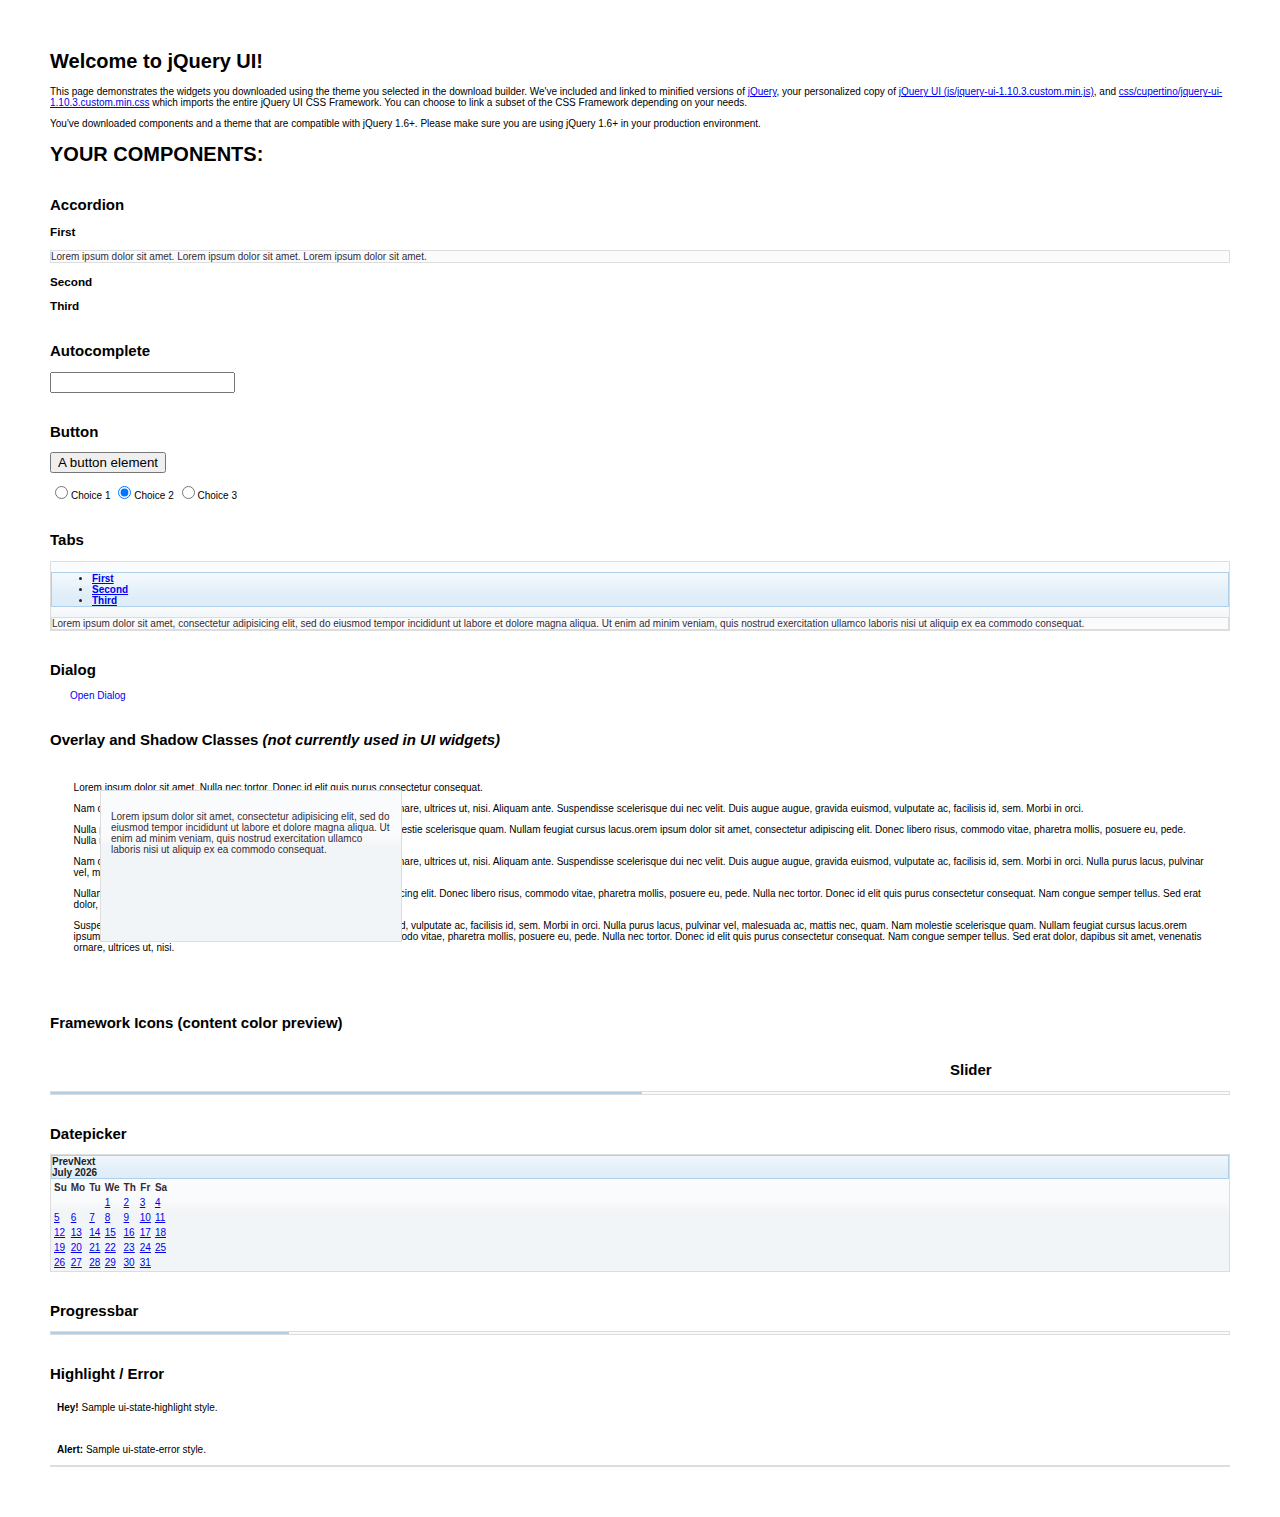
<file: CODE/Blue_Script/Blue_Script/assets/JavaScript/jquery-ui-1.10.3.custom/index.html>
<!doctype html>
<html lang="us">
<head>
	<meta charset="utf-8">
	<title>jQuery UI Example Page</title>
	<link href="css/cupertino/jquery-ui-1.10.3.custom.css" rel="stylesheet">
	<script src="js/jquery-1.9.1.js"></script>
	<script src="js/jquery-ui-1.10.3.custom.js"></script>
	<script>
	$(function() {
		
		$( "#accordion" ).accordion();
		

		
		var availableTags = [
			"ActionScript",
			"AppleScript",
			"Asp",
			"BASIC",
			"C",
			"C++",
			"Clojure",
			"COBOL",
			"ColdFusion",
			"Erlang",
			"Fortran",
			"Groovy",
			"Haskell",
			"Java",
			"JavaScript",
			"Lisp",
			"Perl",
			"PHP",
			"Python",
			"Ruby",
			"Scala",
			"Scheme"
		];
		$( "#autocomplete" ).autocomplete({
			source: availableTags
		});
		

		
		$( "#button" ).button();
		$( "#radioset" ).buttonset();
		

		
		$( "#tabs" ).tabs();
		

		
		$( "#dialog" ).dialog({
			autoOpen: false,
			width: 400,
			buttons: [
				{
					text: "Ok",
					click: function() {
						$( this ).dialog( "close" );
					}
				},
				{
					text: "Cancel",
					click: function() {
						$( this ).dialog( "close" );
					}
				}
			]
		});

		// Link to open the dialog
		$( "#dialog-link" ).click(function( event ) {
			$( "#dialog" ).dialog( "open" );
			event.preventDefault();
		});
		

		
		$( "#datepicker" ).datepicker({
			inline: true
		});
		

		
		$( "#slider" ).slider({
			range: true,
			values: [ 17, 67 ]
		});
		

		
		$( "#progressbar" ).progressbar({
			value: 20
		});
		

		// Hover states on the static widgets
		$( "#dialog-link, #icons li" ).hover(
			function() {
				$( this ).addClass( "ui-state-hover" );
			},
			function() {
				$( this ).removeClass( "ui-state-hover" );
			}
		);
	});
	</script>
	<style>
	body{
		font: 62.5% "Trebuchet MS", sans-serif;
		margin: 50px;
	}
	.demoHeaders {
		margin-top: 2em;
	}
	#dialog-link {
		padding: .4em 1em .4em 20px;
		text-decoration: none;
		position: relative;
	}
	#dialog-link span.ui-icon {
		margin: 0 5px 0 0;
		position: absolute;
		left: .2em;
		top: 50%;
		margin-top: -8px;
	}
	#icons {
		margin: 0;
		padding: 0;
	}
	#icons li {
		margin: 2px;
		position: relative;
		padding: 4px 0;
		cursor: pointer;
		float: left;
		list-style: none;
	}
	#icons span.ui-icon {
		float: left;
		margin: 0 4px;
	}
	.fakewindowcontain .ui-widget-overlay {
		position: absolute;
	}
	</style>
</head>
<body>

<h1>Welcome to jQuery UI!</h1>

<div class="ui-widget">
	<p>This page demonstrates the widgets you downloaded using the theme you selected in the download builder. We've included and linked to minified versions of <a href="js/jquery-1.9.1.js">jQuery</a>, your personalized copy of <a href="js/jquery-ui-1.10.3.custom.min.js">jQuery UI (js/jquery-ui-1.10.3.custom.min.js)</a>, and <a href="css/cupertino/jquery-ui-1.10.3.custom.min.css">css/cupertino/jquery-ui-1.10.3.custom.min.css</a> which imports the entire jQuery UI CSS Framework. You can choose to link a subset of the CSS Framework depending on your needs. </p>
	<p>You've downloaded components and a theme that are compatible with jQuery 1.6+. Please make sure you are using jQuery 1.6+ in your production environment.</p>
</div>

<h1>YOUR COMPONENTS:</h1>


<!-- Accordion -->
<h2 class="demoHeaders">Accordion</h2>
<div id="accordion">
	<h3>First</h3>
	<div>Lorem ipsum dolor sit amet. Lorem ipsum dolor sit amet. Lorem ipsum dolor sit amet.</div>
	<h3>Second</h3>
	<div>Phasellus mattis tincidunt nibh.</div>
	<h3>Third</h3>
	<div>Nam dui erat, auctor a, dignissim quis.</div>
</div>



<!-- Autocomplete -->
<h2 class="demoHeaders">Autocomplete</h2>
<div>
	<input id="autocomplete" title="type &quot;a&quot;">
</div>



<!-- Button -->
<h2 class="demoHeaders">Button</h2>
<button id="button">A button element</button>
<form style="margin-top: 1em;">
	<div id="radioset">
		<input type="radio" id="radio1" name="radio"><label for="radio1">Choice 1</label>
		<input type="radio" id="radio2" name="radio" checked="checked"><label for="radio2">Choice 2</label>
		<input type="radio" id="radio3" name="radio"><label for="radio3">Choice 3</label>
	</div>
</form>



<!-- Tabs -->
<h2 class="demoHeaders">Tabs</h2>
<div id="tabs">
	<ul>
		<li><a href="#tabs-1">First</a></li>
		<li><a href="#tabs-2">Second</a></li>
		<li><a href="#tabs-3">Third</a></li>
	</ul>
	<div id="tabs-1">Lorem ipsum dolor sit amet, consectetur adipisicing elit, sed do eiusmod tempor incididunt ut labore et dolore magna aliqua. Ut enim ad minim veniam, quis nostrud exercitation ullamco laboris nisi ut aliquip ex ea commodo consequat.</div>
	<div id="tabs-2">Phasellus mattis tincidunt nibh. Cras orci urna, blandit id, pretium vel, aliquet ornare, felis. Maecenas scelerisque sem non nisl. Fusce sed lorem in enim dictum bibendum.</div>
	<div id="tabs-3">Nam dui erat, auctor a, dignissim quis, sollicitudin eu, felis. Pellentesque nisi urna, interdum eget, sagittis et, consequat vestibulum, lacus. Mauris porttitor ullamcorper augue.</div>
</div>



<!-- Dialog NOTE: Dialog is not generated by UI in this demo so it can be visually styled in themeroller-->
<h2 class="demoHeaders">Dialog</h2>
<p><a href="#" id="dialog-link" class="ui-state-default ui-corner-all"><span class="ui-icon ui-icon-newwin"></span>Open Dialog</a></p>

<h2 class="demoHeaders">Overlay and Shadow Classes <em>(not currently used in UI widgets)</em></h2>
<div style="position: relative; width: 96%; height: 200px; padding:1% 2%; overflow:hidden;" class="fakewindowcontain">
	<p>Lorem ipsum dolor sit amet,  Nulla nec tortor. Donec id elit quis purus consectetur consequat. </p><p>Nam congue semper tellus. Sed erat dolor, dapibus sit amet, venenatis ornare, ultrices ut, nisi. Aliquam ante. Suspendisse scelerisque dui nec velit. Duis augue augue, gravida euismod, vulputate ac, facilisis id, sem. Morbi in orci. </p><p>Nulla purus lacus, pulvinar vel, malesuada ac, mattis nec, quam. Nam molestie scelerisque quam. Nullam feugiat cursus lacus.orem ipsum dolor sit amet, consectetur adipiscing elit. Donec libero risus, commodo vitae, pharetra mollis, posuere eu, pede. Nulla nec tortor. Donec id elit quis purus consectetur consequat. </p><p>Nam congue semper tellus. Sed erat dolor, dapibus sit amet, venenatis ornare, ultrices ut, nisi. Aliquam ante. Suspendisse scelerisque dui nec velit. Duis augue augue, gravida euismod, vulputate ac, facilisis id, sem. Morbi in orci. Nulla purus lacus, pulvinar vel, malesuada ac, mattis nec, quam. Nam molestie scelerisque quam. </p><p>Nullam feugiat cursus lacus.orem ipsum dolor sit amet, consectetur adipiscing elit. Donec libero risus, commodo vitae, pharetra mollis, posuere eu, pede. Nulla nec tortor. Donec id elit quis purus consectetur consequat. Nam congue semper tellus. Sed erat dolor, dapibus sit amet, venenatis ornare, ultrices ut, nisi. Aliquam ante. </p><p>Suspendisse scelerisque dui nec velit. Duis augue augue, gravida euismod, vulputate ac, facilisis id, sem. Morbi in orci. Nulla purus lacus, pulvinar vel, malesuada ac, mattis nec, quam. Nam molestie scelerisque quam. Nullam feugiat cursus lacus.orem ipsum dolor sit amet, consectetur adipiscing elit. Donec libero risus, commodo vitae, pharetra mollis, posuere eu, pede. Nulla nec tortor. Donec id elit quis purus consectetur consequat. Nam congue semper tellus. Sed erat dolor, dapibus sit amet, venenatis ornare, ultrices ut, nisi. </p>

	<!-- ui-dialog -->
	<div class="ui-overlay"><div class="ui-widget-overlay"></div><div class="ui-widget-shadow ui-corner-all" style="width: 302px; height: 152px; position: absolute; left: 50px; top: 30px;"></div></div>
	<div style="position: absolute; width: 280px; height: 130px;left: 50px; top: 30px; padding: 10px;" class="ui-widget ui-widget-content ui-corner-all">
		<div class="ui-dialog-content ui-widget-content" style="background: none; border: 0;">
			<p>Lorem ipsum dolor sit amet, consectetur adipisicing elit, sed do eiusmod tempor incididunt ut labore et dolore magna aliqua. Ut enim ad minim veniam, quis nostrud exercitation ullamco laboris nisi ut aliquip ex ea commodo consequat.</p>
		</div>
	</div>

</div>

<!-- ui-dialog -->
<div id="dialog" title="Dialog Title">
	<p>Lorem ipsum dolor sit amet, consectetur adipisicing elit, sed do eiusmod tempor incididunt ut labore et dolore magna aliqua. Ut enim ad minim veniam, quis nostrud exercitation ullamco laboris nisi ut aliquip ex ea commodo consequat.</p>
</div>



<h2 class="demoHeaders">Framework Icons (content color preview)</h2>
<ul id="icons" class="ui-widget ui-helper-clearfix">
	<li class="ui-state-default ui-corner-all" title=".ui-icon-carat-1-n"><span class="ui-icon ui-icon-carat-1-n"></span></li>
	<li class="ui-state-default ui-corner-all" title=".ui-icon-carat-1-ne"><span class="ui-icon ui-icon-carat-1-ne"></span></li>
	<li class="ui-state-default ui-corner-all" title=".ui-icon-carat-1-e"><span class="ui-icon ui-icon-carat-1-e"></span></li>
	<li class="ui-state-default ui-corner-all" title=".ui-icon-carat-1-se"><span class="ui-icon ui-icon-carat-1-se"></span></li>
	<li class="ui-state-default ui-corner-all" title=".ui-icon-carat-1-s"><span class="ui-icon ui-icon-carat-1-s"></span></li>
	<li class="ui-state-default ui-corner-all" title=".ui-icon-carat-1-sw"><span class="ui-icon ui-icon-carat-1-sw"></span></li>
	<li class="ui-state-default ui-corner-all" title=".ui-icon-carat-1-w"><span class="ui-icon ui-icon-carat-1-w"></span></li>
	<li class="ui-state-default ui-corner-all" title=".ui-icon-carat-1-nw"><span class="ui-icon ui-icon-carat-1-nw"></span></li>
	<li class="ui-state-default ui-corner-all" title=".ui-icon-carat-2-n-s"><span class="ui-icon ui-icon-carat-2-n-s"></span></li>
	<li class="ui-state-default ui-corner-all" title=".ui-icon-carat-2-e-w"><span class="ui-icon ui-icon-carat-2-e-w"></span></li>
	<li class="ui-state-default ui-corner-all" title=".ui-icon-triangle-1-n"><span class="ui-icon ui-icon-triangle-1-n"></span></li>
	<li class="ui-state-default ui-corner-all" title=".ui-icon-triangle-1-ne"><span class="ui-icon ui-icon-triangle-1-ne"></span></li>
	<li class="ui-state-default ui-corner-all" title=".ui-icon-triangle-1-e"><span class="ui-icon ui-icon-triangle-1-e"></span></li>
	<li class="ui-state-default ui-corner-all" title=".ui-icon-triangle-1-se"><span class="ui-icon ui-icon-triangle-1-se"></span></li>
	<li class="ui-state-default ui-corner-all" title=".ui-icon-triangle-1-s"><span class="ui-icon ui-icon-triangle-1-s"></span></li>
	<li class="ui-state-default ui-corner-all" title=".ui-icon-triangle-1-sw"><span class="ui-icon ui-icon-triangle-1-sw"></span></li>
	<li class="ui-state-default ui-corner-all" title=".ui-icon-triangle-1-w"><span class="ui-icon ui-icon-triangle-1-w"></span></li>
	<li class="ui-state-default ui-corner-all" title=".ui-icon-triangle-1-nw"><span class="ui-icon ui-icon-triangle-1-nw"></span></li>
	<li class="ui-state-default ui-corner-all" title=".ui-icon-triangle-2-n-s"><span class="ui-icon ui-icon-triangle-2-n-s"></span></li>
	<li class="ui-state-default ui-corner-all" title=".ui-icon-triangle-2-e-w"><span class="ui-icon ui-icon-triangle-2-e-w"></span></li>
	<li class="ui-state-default ui-corner-all" title=".ui-icon-arrow-1-n"><span class="ui-icon ui-icon-arrow-1-n"></span></li>
	<li class="ui-state-default ui-corner-all" title=".ui-icon-arrow-1-ne"><span class="ui-icon ui-icon-arrow-1-ne"></span></li>
	<li class="ui-state-default ui-corner-all" title=".ui-icon-arrow-1-e"><span class="ui-icon ui-icon-arrow-1-e"></span></li>
	<li class="ui-state-default ui-corner-all" title=".ui-icon-arrow-1-se"><span class="ui-icon ui-icon-arrow-1-se"></span></li>
	<li class="ui-state-default ui-corner-all" title=".ui-icon-arrow-1-s"><span class="ui-icon ui-icon-arrow-1-s"></span></li>
	<li class="ui-state-default ui-corner-all" title=".ui-icon-arrow-1-sw"><span class="ui-icon ui-icon-arrow-1-sw"></span></li>
	<li class="ui-state-default ui-corner-all" title=".ui-icon-arrow-1-w"><span class="ui-icon ui-icon-arrow-1-w"></span></li>
	<li class="ui-state-default ui-corner-all" title=".ui-icon-arrow-1-nw"><span class="ui-icon ui-icon-arrow-1-nw"></span></li>
	<li class="ui-state-default ui-corner-all" title=".ui-icon-arrow-2-n-s"><span class="ui-icon ui-icon-arrow-2-n-s"></span></li>
	<li class="ui-state-default ui-corner-all" title=".ui-icon-arrow-2-ne-sw"><span class="ui-icon ui-icon-arrow-2-ne-sw"></span></li>
	<li class="ui-state-default ui-corner-all" title=".ui-icon-arrow-2-e-w"><span class="ui-icon ui-icon-arrow-2-e-w"></span></li>
	<li class="ui-state-default ui-corner-all" title=".ui-icon-arrow-2-se-nw"><span class="ui-icon ui-icon-arrow-2-se-nw"></span></li>
	<li class="ui-state-default ui-corner-all" title=".ui-icon-arrowstop-1-n"><span class="ui-icon ui-icon-arrowstop-1-n"></span></li>
	<li class="ui-state-default ui-corner-all" title=".ui-icon-arrowstop-1-e"><span class="ui-icon ui-icon-arrowstop-1-e"></span></li>
	<li class="ui-state-default ui-corner-all" title=".ui-icon-arrowstop-1-s"><span class="ui-icon ui-icon-arrowstop-1-s"></span></li>
	<li class="ui-state-default ui-corner-all" title=".ui-icon-arrowstop-1-w"><span class="ui-icon ui-icon-arrowstop-1-w"></span></li>
	<li class="ui-state-default ui-corner-all" title=".ui-icon-arrowthick-1-n"><span class="ui-icon ui-icon-arrowthick-1-n"></span></li>
	<li class="ui-state-default ui-corner-all" title=".ui-icon-arrowthick-1-ne"><span class="ui-icon ui-icon-arrowthick-1-ne"></span></li>
	<li class="ui-state-default ui-corner-all" title=".ui-icon-arrowthick-1-e"><span class="ui-icon ui-icon-arrowthick-1-e"></span></li>
	<li class="ui-state-default ui-corner-all" title=".ui-icon-arrowthick-1-se"><span class="ui-icon ui-icon-arrowthick-1-se"></span></li>
	<li class="ui-state-default ui-corner-all" title=".ui-icon-arrowthick-1-s"><span class="ui-icon ui-icon-arrowthick-1-s"></span></li>
	<li class="ui-state-default ui-corner-all" title=".ui-icon-arrowthick-1-sw"><span class="ui-icon ui-icon-arrowthick-1-sw"></span></li>
	<li class="ui-state-default ui-corner-all" title=".ui-icon-arrowthick-1-w"><span class="ui-icon ui-icon-arrowthick-1-w"></span></li>
	<li class="ui-state-default ui-corner-all" title=".ui-icon-arrowthick-1-nw"><span class="ui-icon ui-icon-arrowthick-1-nw"></span></li>
	<li class="ui-state-default ui-corner-all" title=".ui-icon-arrowthick-2-n-s"><span class="ui-icon ui-icon-arrowthick-2-n-s"></span></li>
	<li class="ui-state-default ui-corner-all" title=".ui-icon-arrowthick-2-ne-sw"><span class="ui-icon ui-icon-arrowthick-2-ne-sw"></span></li>
	<li class="ui-state-default ui-corner-all" title=".ui-icon-arrowthick-2-e-w"><span class="ui-icon ui-icon-arrowthick-2-e-w"></span></li>
	<li class="ui-state-default ui-corner-all" title=".ui-icon-arrowthick-2-se-nw"><span class="ui-icon ui-icon-arrowthick-2-se-nw"></span></li>
	<li class="ui-state-default ui-corner-all" title=".ui-icon-arrowthickstop-1-n"><span class="ui-icon ui-icon-arrowthickstop-1-n"></span></li>
	<li class="ui-state-default ui-corner-all" title=".ui-icon-arrowthickstop-1-e"><span class="ui-icon ui-icon-arrowthickstop-1-e"></span></li>
	<li class="ui-state-default ui-corner-all" title=".ui-icon-arrowthickstop-1-s"><span class="ui-icon ui-icon-arrowthickstop-1-s"></span></li>
	<li class="ui-state-default ui-corner-all" title=".ui-icon-arrowthickstop-1-w"><span class="ui-icon ui-icon-arrowthickstop-1-w"></span></li>
	<li class="ui-state-default ui-corner-all" title=".ui-icon-arrowreturnthick-1-w"><span class="ui-icon ui-icon-arrowreturnthick-1-w"></span></li>
	<li class="ui-state-default ui-corner-all" title=".ui-icon-arrowreturnthick-1-n"><span class="ui-icon ui-icon-arrowreturnthick-1-n"></span></li>
	<li class="ui-state-default ui-corner-all" title=".ui-icon-arrowreturnthick-1-e"><span class="ui-icon ui-icon-arrowreturnthick-1-e"></span></li>
	<li class="ui-state-default ui-corner-all" title=".ui-icon-arrowreturnthick-1-s"><span class="ui-icon ui-icon-arrowreturnthick-1-s"></span></li>
	<li class="ui-state-default ui-corner-all" title=".ui-icon-arrowreturn-1-w"><span class="ui-icon ui-icon-arrowreturn-1-w"></span></li>
	<li class="ui-state-default ui-corner-all" title=".ui-icon-arrowreturn-1-n"><span class="ui-icon ui-icon-arrowreturn-1-n"></span></li>
	<li class="ui-state-default ui-corner-all" title=".ui-icon-arrowreturn-1-e"><span class="ui-icon ui-icon-arrowreturn-1-e"></span></li>
	<li class="ui-state-default ui-corner-all" title=".ui-icon-arrowreturn-1-s"><span class="ui-icon ui-icon-arrowreturn-1-s"></span></li>
	<li class="ui-state-default ui-corner-all" title=".ui-icon-arrowrefresh-1-w"><span class="ui-icon ui-icon-arrowrefresh-1-w"></span></li>
	<li class="ui-state-default ui-corner-all" title=".ui-icon-arrowrefresh-1-n"><span class="ui-icon ui-icon-arrowrefresh-1-n"></span></li>
	<li class="ui-state-default ui-corner-all" title=".ui-icon-arrowrefresh-1-e"><span class="ui-icon ui-icon-arrowrefresh-1-e"></span></li>
	<li class="ui-state-default ui-corner-all" title=".ui-icon-arrowrefresh-1-s"><span class="ui-icon ui-icon-arrowrefresh-1-s"></span></li>
	<li class="ui-state-default ui-corner-all" title=".ui-icon-arrow-4"><span class="ui-icon ui-icon-arrow-4"></span></li>
	<li class="ui-state-default ui-corner-all" title=".ui-icon-arrow-4-diag"><span class="ui-icon ui-icon-arrow-4-diag"></span></li>
	<li class="ui-state-default ui-corner-all" title=".ui-icon-extlink"><span class="ui-icon ui-icon-extlink"></span></li>
	<li class="ui-state-default ui-corner-all" title=".ui-icon-newwin"><span class="ui-icon ui-icon-newwin"></span></li>
	<li class="ui-state-default ui-corner-all" title=".ui-icon-refresh"><span class="ui-icon ui-icon-refresh"></span></li>
	<li class="ui-state-default ui-corner-all" title=".ui-icon-shuffle"><span class="ui-icon ui-icon-shuffle"></span></li>
	<li class="ui-state-default ui-corner-all" title=".ui-icon-transfer-e-w"><span class="ui-icon ui-icon-transfer-e-w"></span></li>
	<li class="ui-state-default ui-corner-all" title=".ui-icon-transferthick-e-w"><span class="ui-icon ui-icon-transferthick-e-w"></span></li>
	<li class="ui-state-default ui-corner-all" title=".ui-icon-folder-collapsed"><span class="ui-icon ui-icon-folder-collapsed"></span></li>
	<li class="ui-state-default ui-corner-all" title=".ui-icon-folder-open"><span class="ui-icon ui-icon-folder-open"></span></li>
	<li class="ui-state-default ui-corner-all" title=".ui-icon-document"><span class="ui-icon ui-icon-document"></span></li>
	<li class="ui-state-default ui-corner-all" title=".ui-icon-document-b"><span class="ui-icon ui-icon-document-b"></span></li>
	<li class="ui-state-default ui-corner-all" title=".ui-icon-note"><span class="ui-icon ui-icon-note"></span></li>
	<li class="ui-state-default ui-corner-all" title=".ui-icon-mail-closed"><span class="ui-icon ui-icon-mail-closed"></span></li>
	<li class="ui-state-default ui-corner-all" title=".ui-icon-mail-open"><span class="ui-icon ui-icon-mail-open"></span></li>
	<li class="ui-state-default ui-corner-all" title=".ui-icon-suitcase"><span class="ui-icon ui-icon-suitcase"></span></li>
	<li class="ui-state-default ui-corner-all" title=".ui-icon-comment"><span class="ui-icon ui-icon-comment"></span></li>
	<li class="ui-state-default ui-corner-all" title=".ui-icon-person"><span class="ui-icon ui-icon-person"></span></li>
	<li class="ui-state-default ui-corner-all" title=".ui-icon-print"><span class="ui-icon ui-icon-print"></span></li>
	<li class="ui-state-default ui-corner-all" title=".ui-icon-trash"><span class="ui-icon ui-icon-trash"></span></li>
	<li class="ui-state-default ui-corner-all" title=".ui-icon-locked"><span class="ui-icon ui-icon-locked"></span></li>
	<li class="ui-state-default ui-corner-all" title=".ui-icon-unlocked"><span class="ui-icon ui-icon-unlocked"></span></li>
	<li class="ui-state-default ui-corner-all" title=".ui-icon-bookmark"><span class="ui-icon ui-icon-bookmark"></span></li>
	<li class="ui-state-default ui-corner-all" title=".ui-icon-tag"><span class="ui-icon ui-icon-tag"></span></li>
	<li class="ui-state-default ui-corner-all" title=".ui-icon-home"><span class="ui-icon ui-icon-home"></span></li>
	<li class="ui-state-default ui-corner-all" title=".ui-icon-flag"><span class="ui-icon ui-icon-flag"></span></li>
	<li class="ui-state-default ui-corner-all" title=".ui-icon-calculator"><span class="ui-icon ui-icon-calculator"></span></li>
	<li class="ui-state-default ui-corner-all" title=".ui-icon-cart"><span class="ui-icon ui-icon-cart"></span></li>
	<li class="ui-state-default ui-corner-all" title=".ui-icon-pencil"><span class="ui-icon ui-icon-pencil"></span></li>
	<li class="ui-state-default ui-corner-all" title=".ui-icon-clock"><span class="ui-icon ui-icon-clock"></span></li>
	<li class="ui-state-default ui-corner-all" title=".ui-icon-disk"><span class="ui-icon ui-icon-disk"></span></li>
	<li class="ui-state-default ui-corner-all" title=".ui-icon-calendar"><span class="ui-icon ui-icon-calendar"></span></li>
	<li class="ui-state-default ui-corner-all" title=".ui-icon-zoomin"><span class="ui-icon ui-icon-zoomin"></span></li>
	<li class="ui-state-default ui-corner-all" title=".ui-icon-zoomout"><span class="ui-icon ui-icon-zoomout"></span></li>
	<li class="ui-state-default ui-corner-all" title=".ui-icon-search"><span class="ui-icon ui-icon-search"></span></li>
	<li class="ui-state-default ui-corner-all" title=".ui-icon-wrench"><span class="ui-icon ui-icon-wrench"></span></li>
	<li class="ui-state-default ui-corner-all" title=".ui-icon-gear"><span class="ui-icon ui-icon-gear"></span></li>
	<li class="ui-state-default ui-corner-all" title=".ui-icon-heart"><span class="ui-icon ui-icon-heart"></span></li>
	<li class="ui-state-default ui-corner-all" title=".ui-icon-star"><span class="ui-icon ui-icon-star"></span></li>
	<li class="ui-state-default ui-corner-all" title=".ui-icon-link"><span class="ui-icon ui-icon-link"></span></li>
	<li class="ui-state-default ui-corner-all" title=".ui-icon-cancel"><span class="ui-icon ui-icon-cancel"></span></li>
	<li class="ui-state-default ui-corner-all" title=".ui-icon-plus"><span class="ui-icon ui-icon-plus"></span></li>
	<li class="ui-state-default ui-corner-all" title=".ui-icon-plusthick"><span class="ui-icon ui-icon-plusthick"></span></li>
	<li class="ui-state-default ui-corner-all" title=".ui-icon-minus"><span class="ui-icon ui-icon-minus"></span></li>
	<li class="ui-state-default ui-corner-all" title=".ui-icon-minusthick"><span class="ui-icon ui-icon-minusthick"></span></li>
	<li class="ui-state-default ui-corner-all" title=".ui-icon-close"><span class="ui-icon ui-icon-close"></span></li>
	<li class="ui-state-default ui-corner-all" title=".ui-icon-closethick"><span class="ui-icon ui-icon-closethick"></span></li>
	<li class="ui-state-default ui-corner-all" title=".ui-icon-key"><span class="ui-icon ui-icon-key"></span></li>
	<li class="ui-state-default ui-corner-all" title=".ui-icon-lightbulb"><span class="ui-icon ui-icon-lightbulb"></span></li>
	<li class="ui-state-default ui-corner-all" title=".ui-icon-scissors"><span class="ui-icon ui-icon-scissors"></span></li>
	<li class="ui-state-default ui-corner-all" title=".ui-icon-clipboard"><span class="ui-icon ui-icon-clipboard"></span></li>
	<li class="ui-state-default ui-corner-all" title=".ui-icon-copy"><span class="ui-icon ui-icon-copy"></span></li>
	<li class="ui-state-default ui-corner-all" title=".ui-icon-contact"><span class="ui-icon ui-icon-contact"></span></li>
	<li class="ui-state-default ui-corner-all" title=".ui-icon-image"><span class="ui-icon ui-icon-image"></span></li>
	<li class="ui-state-default ui-corner-all" title=".ui-icon-video"><span class="ui-icon ui-icon-video"></span></li>
	<li class="ui-state-default ui-corner-all" title=".ui-icon-script"><span class="ui-icon ui-icon-script"></span></li>
	<li class="ui-state-default ui-corner-all" title=".ui-icon-alert"><span class="ui-icon ui-icon-alert"></span></li>
	<li class="ui-state-default ui-corner-all" title=".ui-icon-info"><span class="ui-icon ui-icon-info"></span></li>
	<li class="ui-state-default ui-corner-all" title=".ui-icon-notice"><span class="ui-icon ui-icon-notice"></span></li>
	<li class="ui-state-default ui-corner-all" title=".ui-icon-help"><span class="ui-icon ui-icon-help"></span></li>
	<li class="ui-state-default ui-corner-all" title=".ui-icon-check"><span class="ui-icon ui-icon-check"></span></li>
	<li class="ui-state-default ui-corner-all" title=".ui-icon-bullet"><span class="ui-icon ui-icon-bullet"></span></li>
	<li class="ui-state-default ui-corner-all" title=".ui-icon-radio-off"><span class="ui-icon ui-icon-radio-off"></span></li>
	<li class="ui-state-default ui-corner-all" title=".ui-icon-radio-on"><span class="ui-icon ui-icon-radio-on"></span></li>
	<li class="ui-state-default ui-corner-all" title=".ui-icon-pin-w"><span class="ui-icon ui-icon-pin-w"></span></li>
	<li class="ui-state-default ui-corner-all" title=".ui-icon-pin-s"><span class="ui-icon ui-icon-pin-s"></span></li>
	<li class="ui-state-default ui-corner-all" title=".ui-icon-play"><span class="ui-icon ui-icon-play"></span></li>
	<li class="ui-state-default ui-corner-all" title=".ui-icon-pause"><span class="ui-icon ui-icon-pause"></span></li>
	<li class="ui-state-default ui-corner-all" title=".ui-icon-seek-next"><span class="ui-icon ui-icon-seek-next"></span></li>
	<li class="ui-state-default ui-corner-all" title=".ui-icon-seek-prev"><span class="ui-icon ui-icon-seek-prev"></span></li>
	<li class="ui-state-default ui-corner-all" title=".ui-icon-seek-end"><span class="ui-icon ui-icon-seek-end"></span></li>
	<li class="ui-state-default ui-corner-all" title=".ui-icon-seek-first"><span class="ui-icon ui-icon-seek-first"></span></li>
	<li class="ui-state-default ui-corner-all" title=".ui-icon-stop"><span class="ui-icon ui-icon-stop"></span></li>
	<li class="ui-state-default ui-corner-all" title=".ui-icon-eject"><span class="ui-icon ui-icon-eject"></span></li>
	<li class="ui-state-default ui-corner-all" title=".ui-icon-volume-off"><span class="ui-icon ui-icon-volume-off"></span></li>
	<li class="ui-state-default ui-corner-all" title=".ui-icon-volume-on"><span class="ui-icon ui-icon-volume-on"></span></li>
	<li class="ui-state-default ui-corner-all" title=".ui-icon-power"><span class="ui-icon ui-icon-power"></span></li>
	<li class="ui-state-default ui-corner-all" title=".ui-icon-signal-diag"><span class="ui-icon ui-icon-signal-diag"></span></li>
	<li class="ui-state-default ui-corner-all" title=".ui-icon-signal"><span class="ui-icon ui-icon-signal"></span></li>
	<li class="ui-state-default ui-corner-all" title=".ui-icon-battery-0"><span class="ui-icon ui-icon-battery-0"></span></li>
	<li class="ui-state-default ui-corner-all" title=".ui-icon-battery-1"><span class="ui-icon ui-icon-battery-1"></span></li>
	<li class="ui-state-default ui-corner-all" title=".ui-icon-battery-2"><span class="ui-icon ui-icon-battery-2"></span></li>
	<li class="ui-state-default ui-corner-all" title=".ui-icon-battery-3"><span class="ui-icon ui-icon-battery-3"></span></li>
	<li class="ui-state-default ui-corner-all" title=".ui-icon-circle-plus"><span class="ui-icon ui-icon-circle-plus"></span></li>
	<li class="ui-state-default ui-corner-all" title=".ui-icon-circle-minus"><span class="ui-icon ui-icon-circle-minus"></span></li>
	<li class="ui-state-default ui-corner-all" title=".ui-icon-circle-close"><span class="ui-icon ui-icon-circle-close"></span></li>
	<li class="ui-state-default ui-corner-all" title=".ui-icon-circle-triangle-e"><span class="ui-icon ui-icon-circle-triangle-e"></span></li>
	<li class="ui-state-default ui-corner-all" title=".ui-icon-circle-triangle-s"><span class="ui-icon ui-icon-circle-triangle-s"></span></li>
	<li class="ui-state-default ui-corner-all" title=".ui-icon-circle-triangle-w"><span class="ui-icon ui-icon-circle-triangle-w"></span></li>
	<li class="ui-state-default ui-corner-all" title=".ui-icon-circle-triangle-n"><span class="ui-icon ui-icon-circle-triangle-n"></span></li>
	<li class="ui-state-default ui-corner-all" title=".ui-icon-circle-arrow-e"><span class="ui-icon ui-icon-circle-arrow-e"></span></li>
	<li class="ui-state-default ui-corner-all" title=".ui-icon-circle-arrow-s"><span class="ui-icon ui-icon-circle-arrow-s"></span></li>
	<li class="ui-state-default ui-corner-all" title=".ui-icon-circle-arrow-w"><span class="ui-icon ui-icon-circle-arrow-w"></span></li>
	<li class="ui-state-default ui-corner-all" title=".ui-icon-circle-arrow-n"><span class="ui-icon ui-icon-circle-arrow-n"></span></li>
	<li class="ui-state-default ui-corner-all" title=".ui-icon-circle-zoomin"><span class="ui-icon ui-icon-circle-zoomin"></span></li>
	<li class="ui-state-default ui-corner-all" title=".ui-icon-circle-zoomout"><span class="ui-icon ui-icon-circle-zoomout"></span></li>
	<li class="ui-state-default ui-corner-all" title=".ui-icon-circle-check"><span class="ui-icon ui-icon-circle-check"></span></li>
	<li class="ui-state-default ui-corner-all" title=".ui-icon-circlesmall-plus"><span class="ui-icon ui-icon-circlesmall-plus"></span></li>
	<li class="ui-state-default ui-corner-all" title=".ui-icon-circlesmall-minus"><span class="ui-icon ui-icon-circlesmall-minus"></span></li>
	<li class="ui-state-default ui-corner-all" title=".ui-icon-circlesmall-close"><span class="ui-icon ui-icon-circlesmall-close"></span></li>
	<li class="ui-state-default ui-corner-all" title=".ui-icon-squaresmall-plus"><span class="ui-icon ui-icon-squaresmall-plus"></span></li>
	<li class="ui-state-default ui-corner-all" title=".ui-icon-squaresmall-minus"><span class="ui-icon ui-icon-squaresmall-minus"></span></li>
	<li class="ui-state-default ui-corner-all" title=".ui-icon-squaresmall-close"><span class="ui-icon ui-icon-squaresmall-close"></span></li>
	<li class="ui-state-default ui-corner-all" title=".ui-icon-grip-dotted-vertical"><span class="ui-icon ui-icon-grip-dotted-vertical"></span></li>
	<li class="ui-state-default ui-corner-all" title=".ui-icon-grip-dotted-horizontal"><span class="ui-icon ui-icon-grip-dotted-horizontal"></span></li>
	<li class="ui-state-default ui-corner-all" title=".ui-icon-grip-solid-vertical"><span class="ui-icon ui-icon-grip-solid-vertical"></span></li>
	<li class="ui-state-default ui-corner-all" title=".ui-icon-grip-solid-horizontal"><span class="ui-icon ui-icon-grip-solid-horizontal"></span></li>
	<li class="ui-state-default ui-corner-all" title=".ui-icon-gripsmall-diagonal-se"><span class="ui-icon ui-icon-gripsmall-diagonal-se"></span></li>
	<li class="ui-state-default ui-corner-all" title=".ui-icon-grip-diagonal-se"><span class="ui-icon ui-icon-grip-diagonal-se"></span></li>
</ul>


<!-- Slider -->
<h2 class="demoHeaders">Slider</h2>
<div id="slider"></div>



<!-- Datepicker -->
<h2 class="demoHeaders">Datepicker</h2>
<div id="datepicker"></div>



<!-- Progressbar -->
<h2 class="demoHeaders">Progressbar</h2>
<div id="progressbar"></div>


<!-- Highlight / Error -->
<h2 class="demoHeaders">Highlight / Error</h2>
<div class="ui-widget">
	<div class="ui-state-highlight ui-corner-all" style="margin-top: 20px; padding: 0 .7em;">
		<p><span class="ui-icon ui-icon-info" style="float: left; margin-right: .3em;"></span>
		<strong>Hey!</strong> Sample ui-state-highlight style.</p>
	</div>
</div>
<br>
<div class="ui-widget">
	<div class="ui-state-error ui-corner-all" style="padding: 0 .7em;">
		<p><span class="ui-icon ui-icon-alert" style="float: left; margin-right: .3em;"></span>
		<strong>Alert:</strong> Sample ui-state-error style.</p>
	</div>
</div>

</body>
</html>
</file>
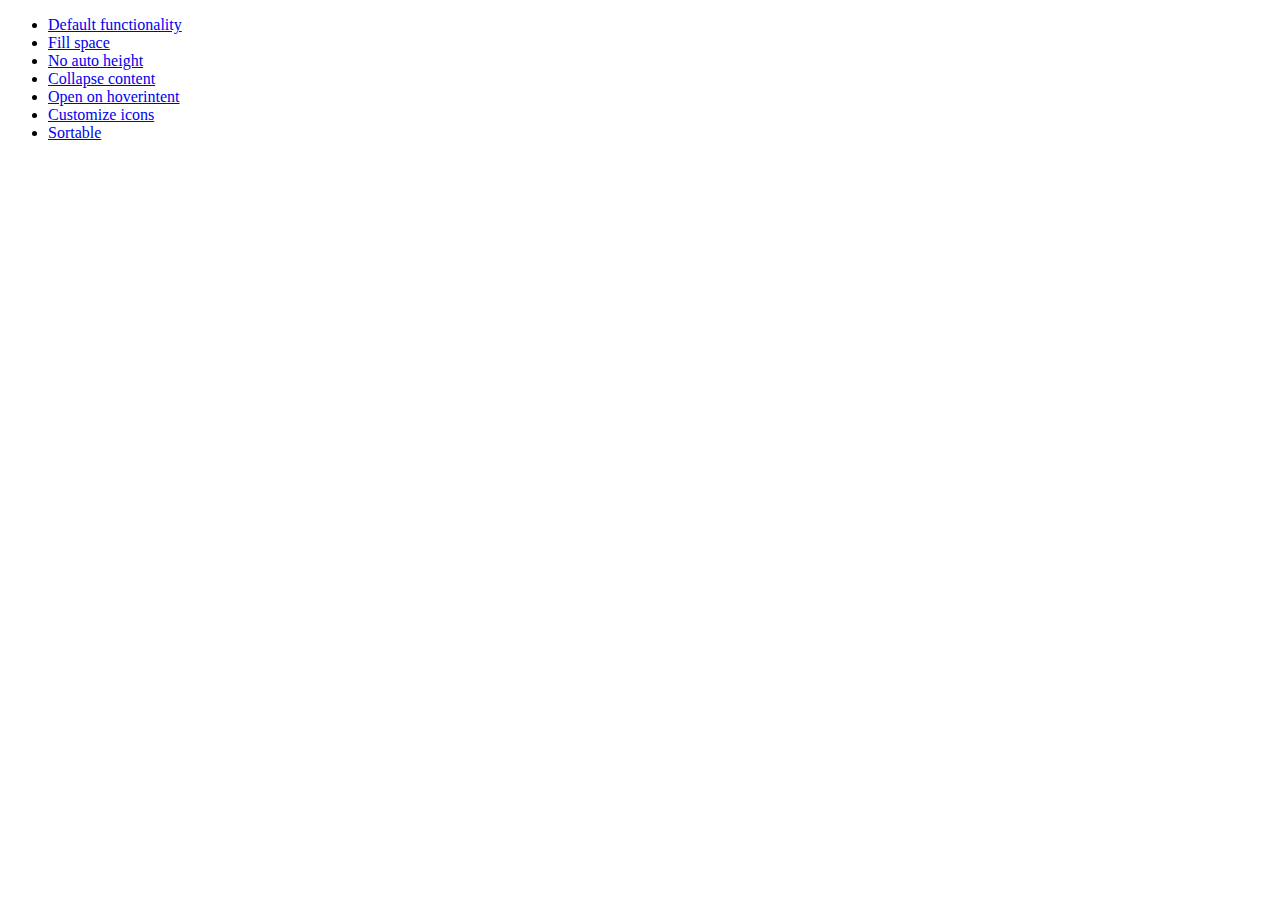
<file: CODE/Blue_Script/Blue_Script/assets/JavaScript/jquery-ui-1.10.3.custom/development-bundle/demos/accordion/index.html>
<!doctype html>
<html lang="en">
<head>
	<meta charset="utf-8">
	<title>jQuery UI Accordion Demos</title>
</head>
<body>

<ul>
	<li><a href="default.html">Default functionality</a></li>
	<li><a href="fillspace.html">Fill space</a></li>
	<li><a href="no-auto-height.html">No auto height</a></li>
	<li><a href="collapsible.html">Collapse content</a></li>
	<li><a href="hoverintent.html">Open on hoverintent</a></li>
	<li><a href="custom-icons.html">Customize icons</a></li>
	<li><a href="sortable.html">Sortable</a></li>
</ul>

</body>
</html>
</file>
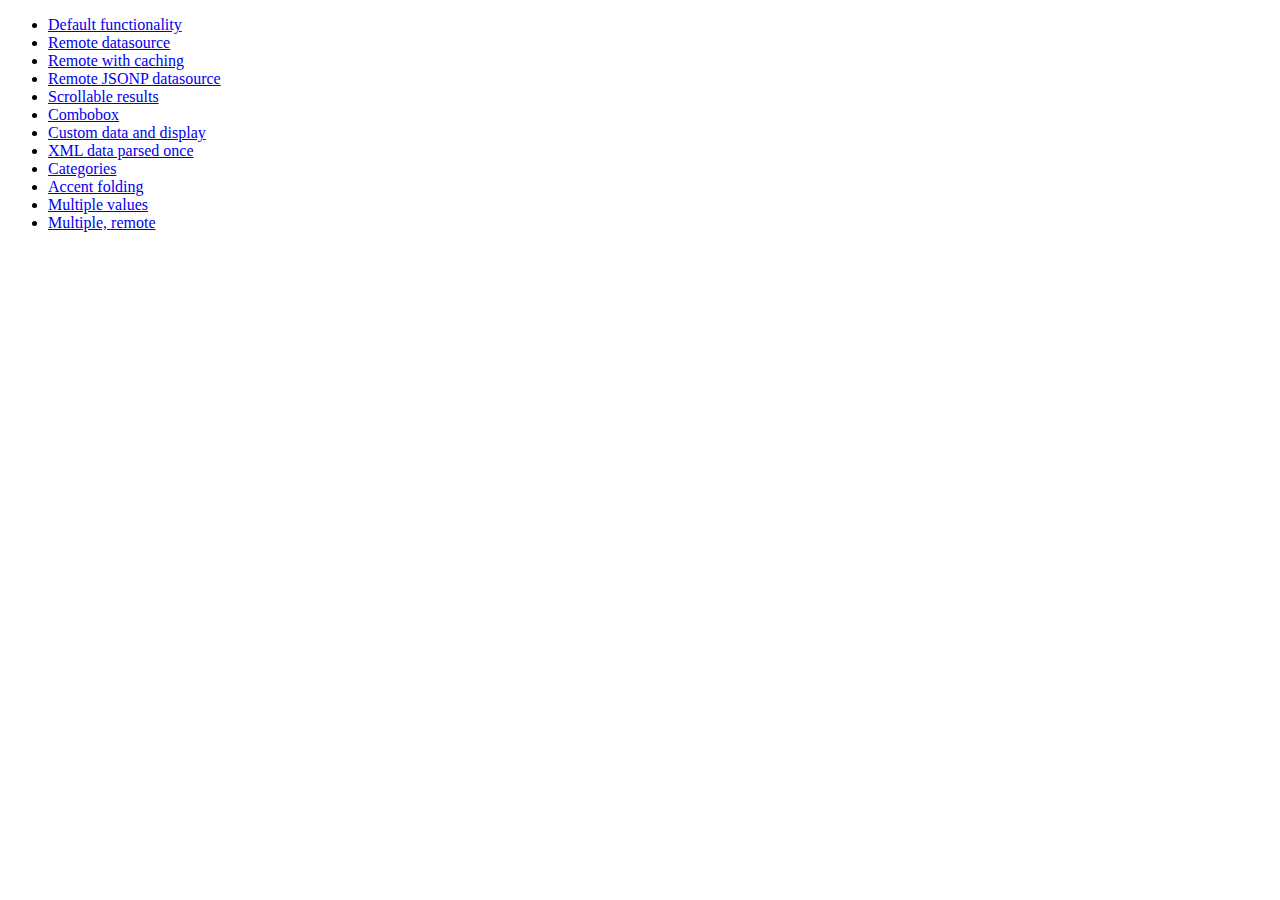
<file: CODE/Blue_Script/Blue_Script/assets/JavaScript/jquery-ui-1.10.3.custom/development-bundle/demos/autocomplete/index.html>
<!doctype html>
<html lang="en">
<head>
	<meta charset="utf-8">
	<title>jQuery UI Autocomplete Demos</title>
</head>
<body>

<ul>
	<li><a href="default.html">Default functionality</a></li>
	<li><a href="remote.html">Remote datasource</a></li>
	<li><a href="remote-with-cache.html">Remote with caching</a></li>
	<li><a href="remote-jsonp.html">Remote JSONP datasource</a></li>
	<li><a href="maxheight.html">Scrollable results</a></li>
	<li><a href="combobox.html">Combobox</a></li>
	<li><a href="custom-data.html">Custom data and display</a></li>
	<li><a href="xml.html">XML data parsed once</a></li>
	<li><a href="categories.html">Categories</a></li>
	<li><a href="folding.html">Accent folding</a></li>
	<li><a href="multiple.html">Multiple values</a></li>
	<li><a href="multiple-remote.html">Multiple, remote</a></li>
</ul>

</body>
</html>
</file>
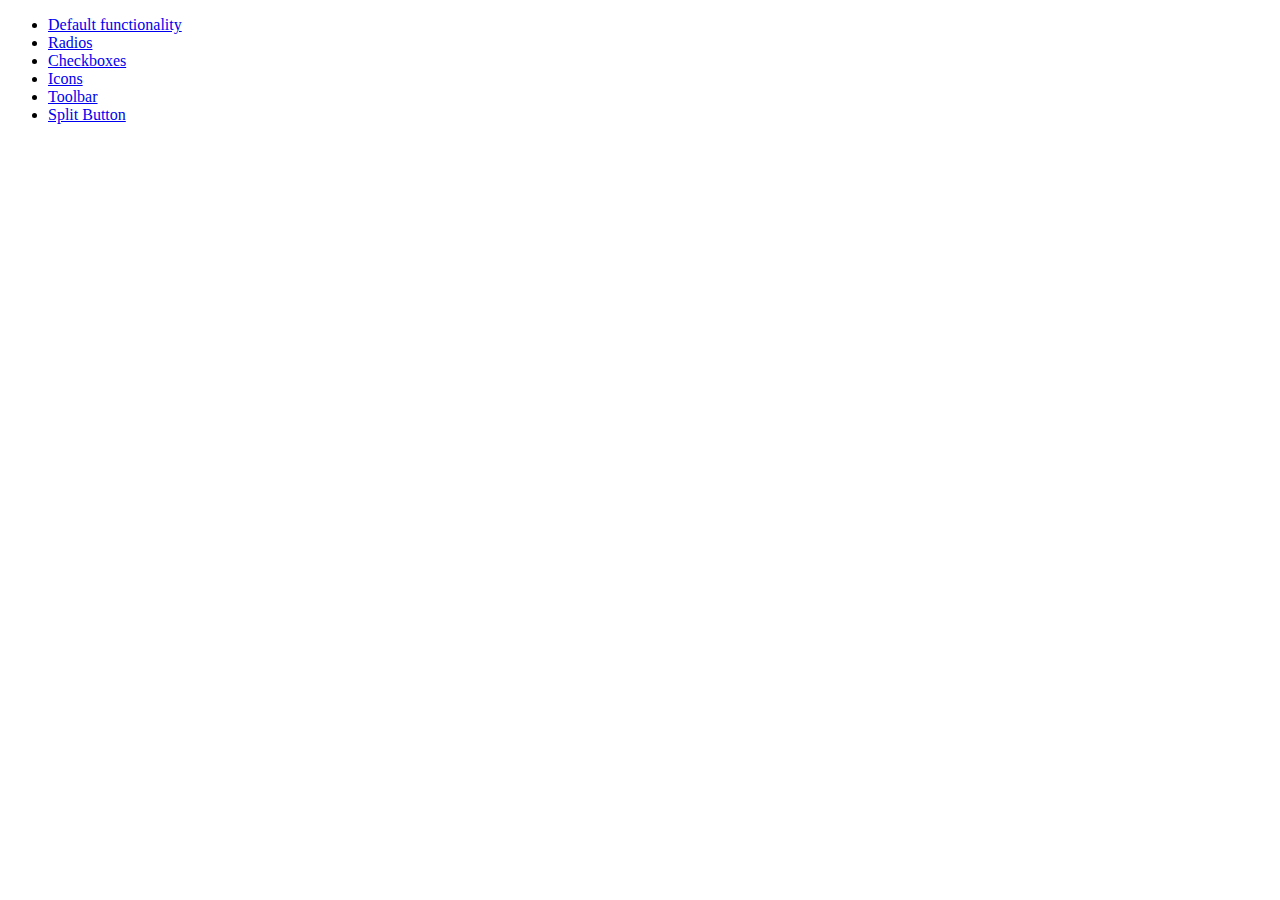
<file: CODE/Blue_Script/Blue_Script/assets/JavaScript/jquery-ui-1.10.3.custom/development-bundle/demos/button/index.html>
<!doctype html>
<html lang="en">
<head>
	<meta charset="utf-8">
	<title>jQuery UI Button Demos</title>
</head>
<body>

<ul>
	<li><a href="default.html">Default functionality</a></li>
	<li><a href="radio.html">Radios</a></li>
	<li><a href="checkbox.html">Checkboxes</a></li>
	<li><a href="icons.html">Icons</a></li>
	<li><a href="toolbar.html">Toolbar</a></li>
	<li><a href="splitbutton.html">Split Button</a></li>
</ul>

</body>
</html>
</file>
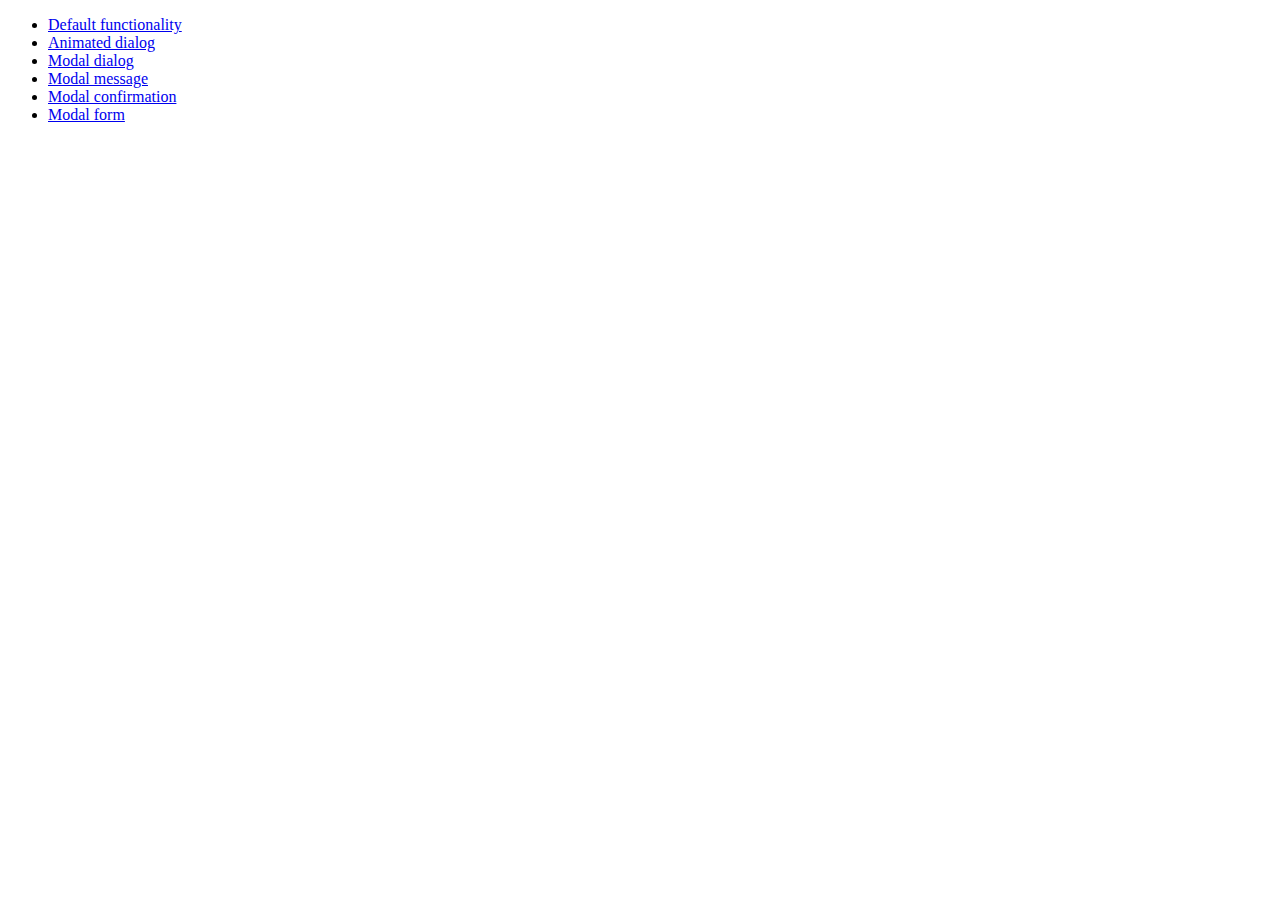
<file: CODE/Blue_Script/Blue_Script/assets/JavaScript/jquery-ui-1.10.3.custom/development-bundle/demos/dialog/index.html>
<!doctype html>
<html lang="en">
<head>
	<meta charset="utf-8">
	<title>jQuery UI Dialog Demos</title>
</head>
<body>

<ul>
	<li><a href="default.html">Default functionality</a></li>
	<li><a href="animated.html">Animated dialog</a></li>
	<li><a href="modal.html">Modal dialog</a></li>
	<li><a href="modal-message.html">Modal message</a></li>
	<li><a href="modal-confirmation.html">Modal confirmation</a></li>
	<li><a href="modal-form.html">Modal form</a></li>
</ul>

</body>
</html>
</file>
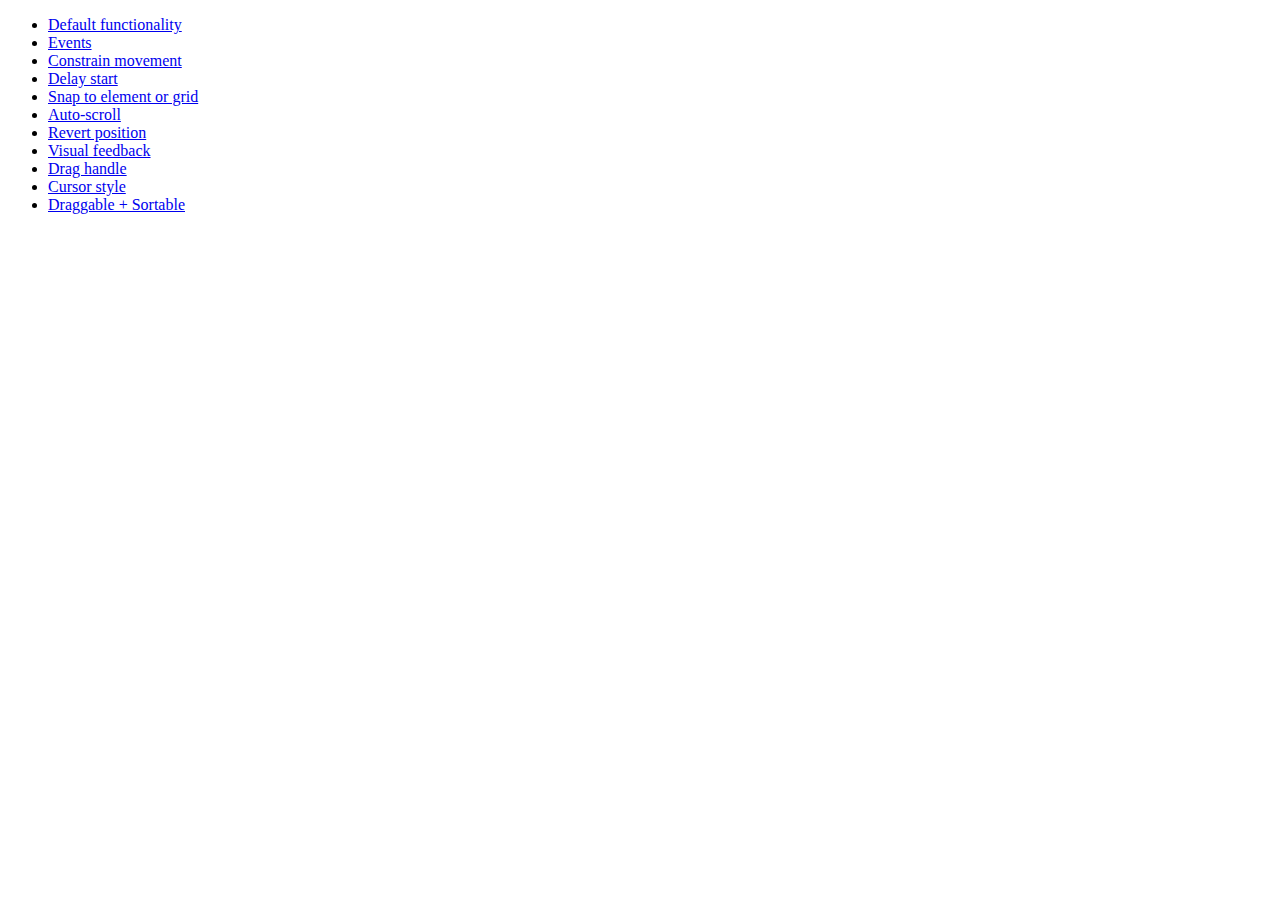
<file: CODE/Blue_Script/Blue_Script/assets/JavaScript/jquery-ui-1.10.3.custom/development-bundle/demos/draggable/index.html>
<!doctype html>
<html lang="en">
<head>
	<meta charset="utf-8">
	<title>jQuery UI Draggable Demos</title>
</head>
<body>

<ul>
	<li><a href="default.html">Default functionality</a></li>
	<li><a href="events.html">Events</a></li>
	<li><a href="constrain-movement.html">Constrain movement</a></li>
	<li><a href="delay-start.html">Delay start</a></li>
	<li><a href="snap-to.html">Snap to element or grid</a></li>
	<li><a href="scroll.html">Auto-scroll</a></li>
	<li><a href="revert.html">Revert position</a></li>
	<li><a href="visual-feedback.html">Visual feedback</a></li>
	<li><a href="handle.html">Drag handle</a></li>
	<li><a href="cursor-style.html">Cursor style</a></li>
	<li><a href="sortable.html">Draggable + Sortable</a></li>
</ul>

</body>
</html>
</file>
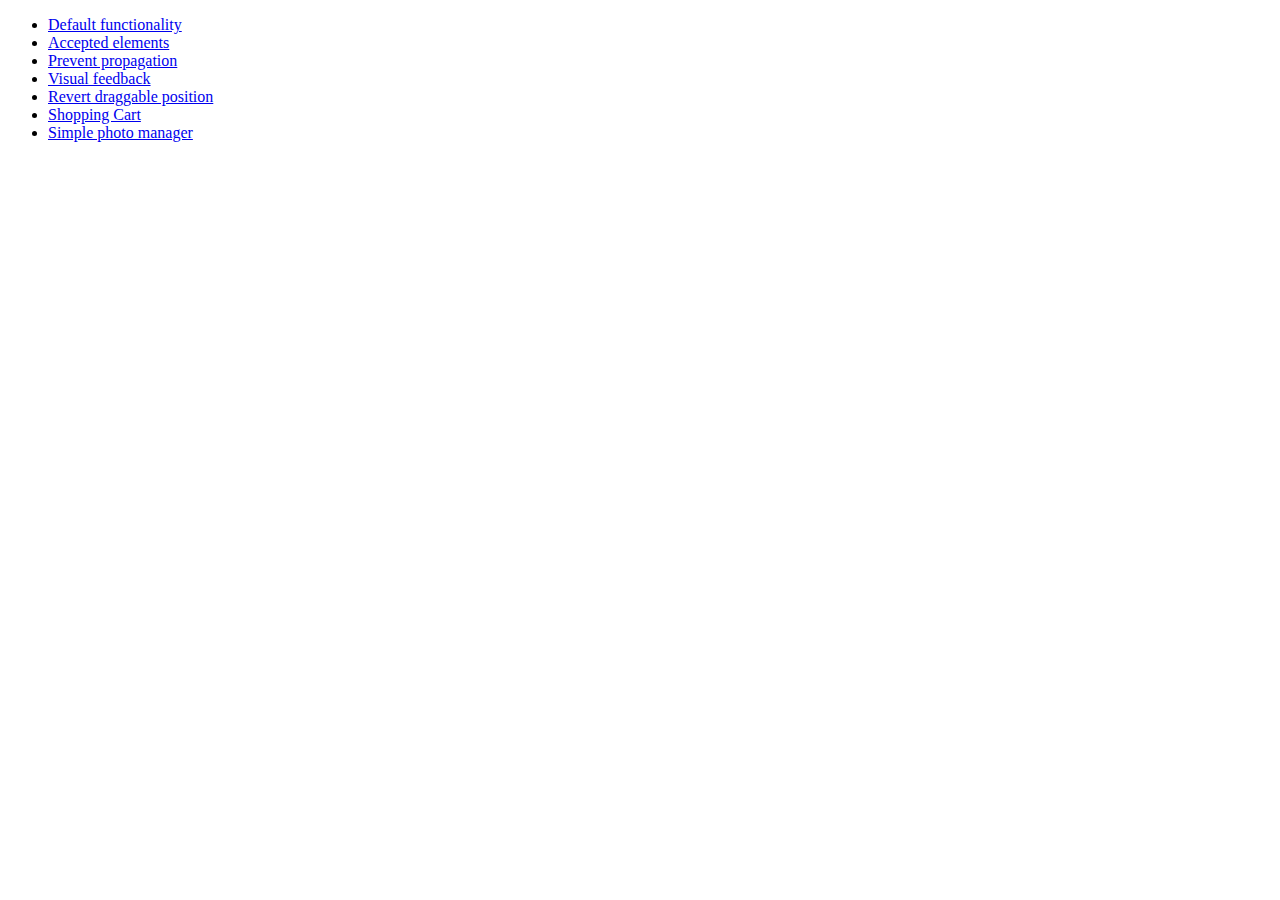
<file: CODE/Blue_Script/Blue_Script/assets/JavaScript/jquery-ui-1.10.3.custom/development-bundle/demos/droppable/index.html>
<!doctype html>
<html lang="en">
<head>
	<meta charset="utf-8">
	<title>jQuery UI Droppable Demos</title>
</head>
<body>

<ul>
	<li><a href="default.html">Default functionality</a></li>
	<li><a href="accepted-elements.html">Accepted elements</a></li>
	<li><a href="propagation.html">Prevent propagation</a></li>
	<li><a href="visual-feedback.html">Visual feedback</a></li>
	<li><a href="revert.html">Revert draggable position</a></li>
	<li><a href="shopping-cart.html">Shopping Cart</a></li>
	<li><a href="photo-manager.html">Simple photo manager</a></li>
</ul>

</body>
</html>
</file>
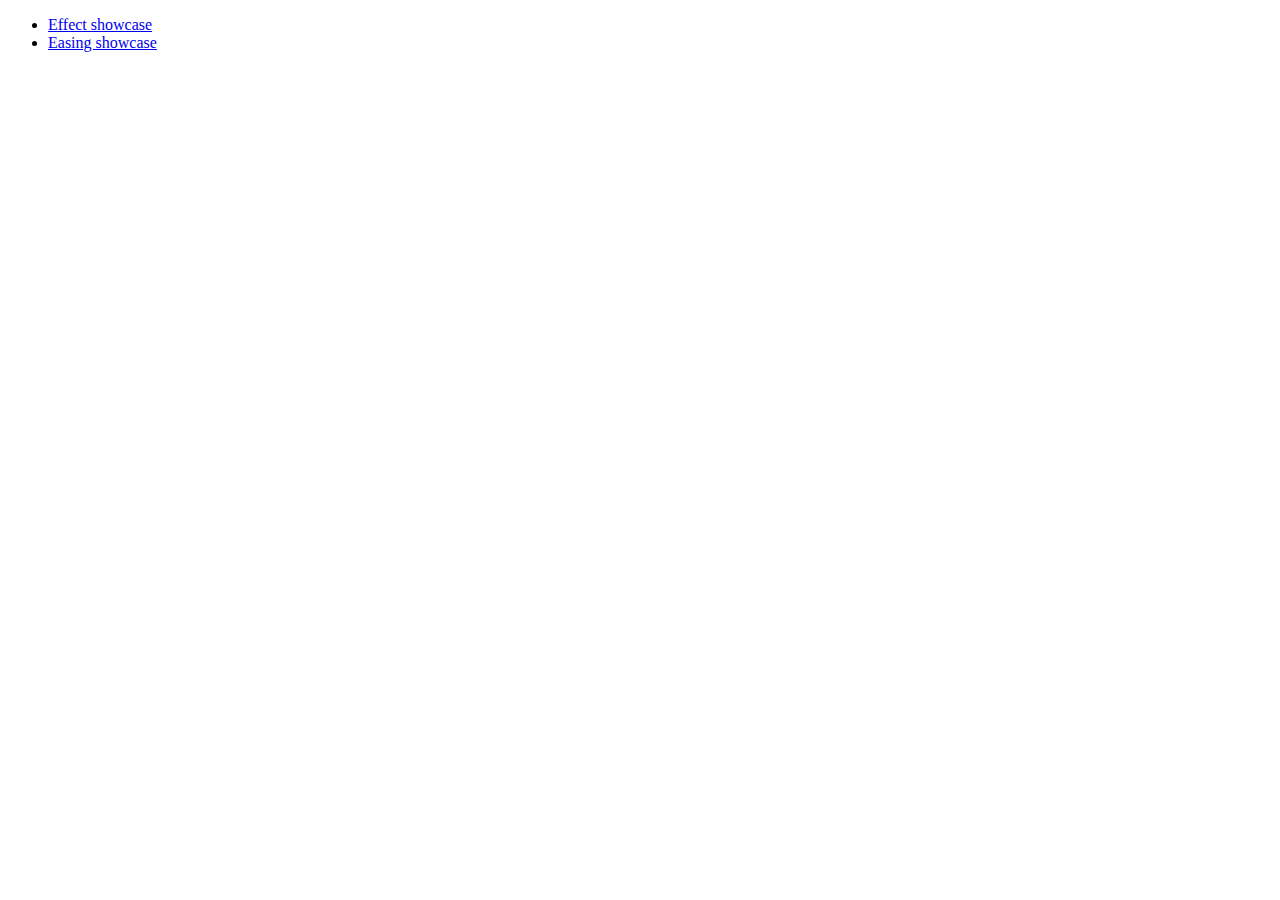
<file: CODE/Blue_Script/Blue_Script/assets/JavaScript/jquery-ui-1.10.3.custom/development-bundle/demos/effect/index.html>
<!doctype html>
<html lang="en">
<head>
	<meta charset="utf-8">
	<title>jQuery UI Effects Demos</title>
</head>
<body>

<ul>
	<li><a href="default.html">Effect showcase</a></li>
	<li><a href="easing.html">Easing showcase</a></li>
</ul>

</body>
</html>
</file>
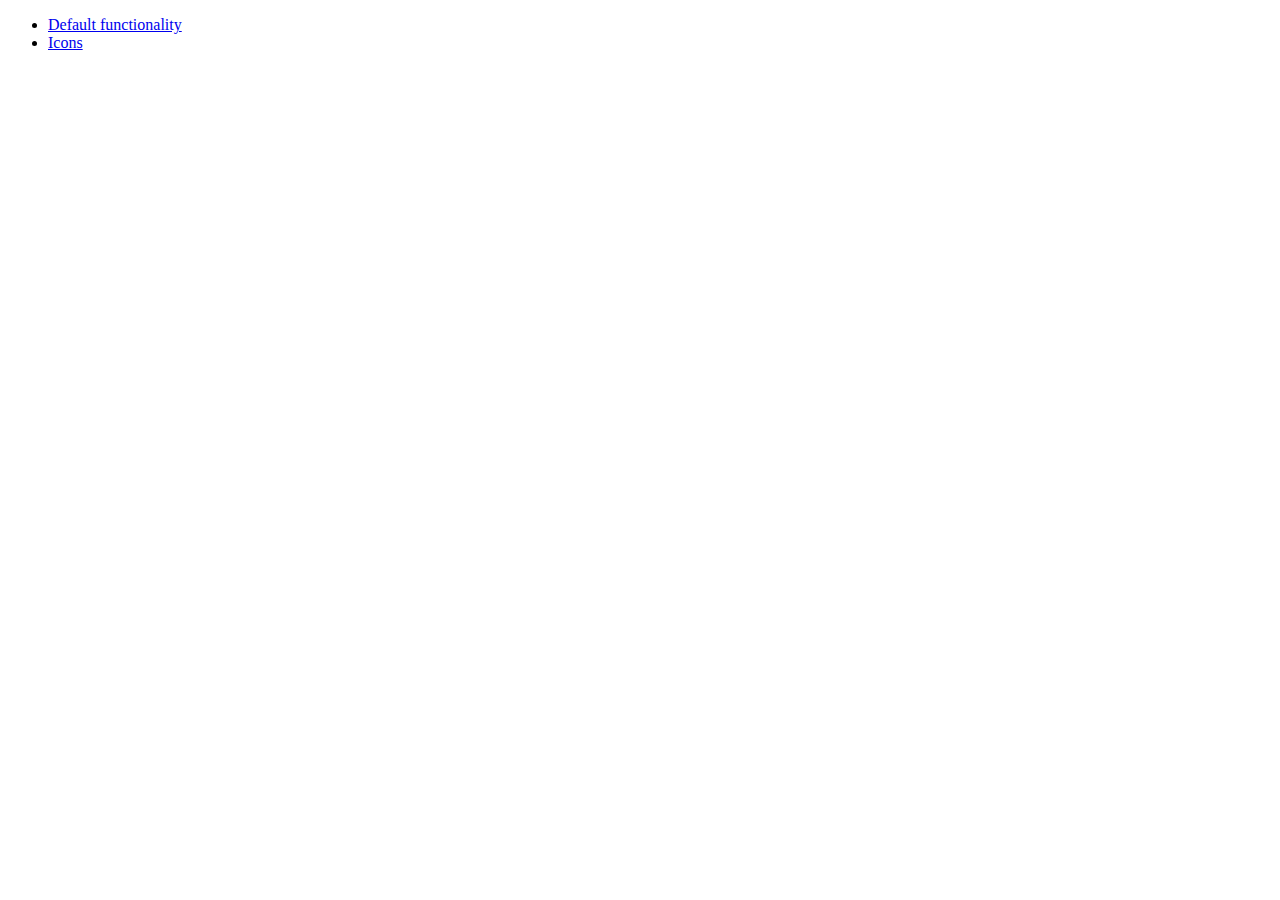
<file: CODE/Blue_Script/Blue_Script/assets/JavaScript/jquery-ui-1.10.3.custom/development-bundle/demos/menu/index.html>
<!doctype html>
<html lang="en">
<head>
	<meta charset="utf-8">
	<title>jQuery UI Menu Demos</title>
</head>
<body>

<ul>
	<li><a href="default.html">Default functionality</a></li>
	<li><a href="icons.html">Icons</a></li>
</ul>

</body>
</html>
</file>
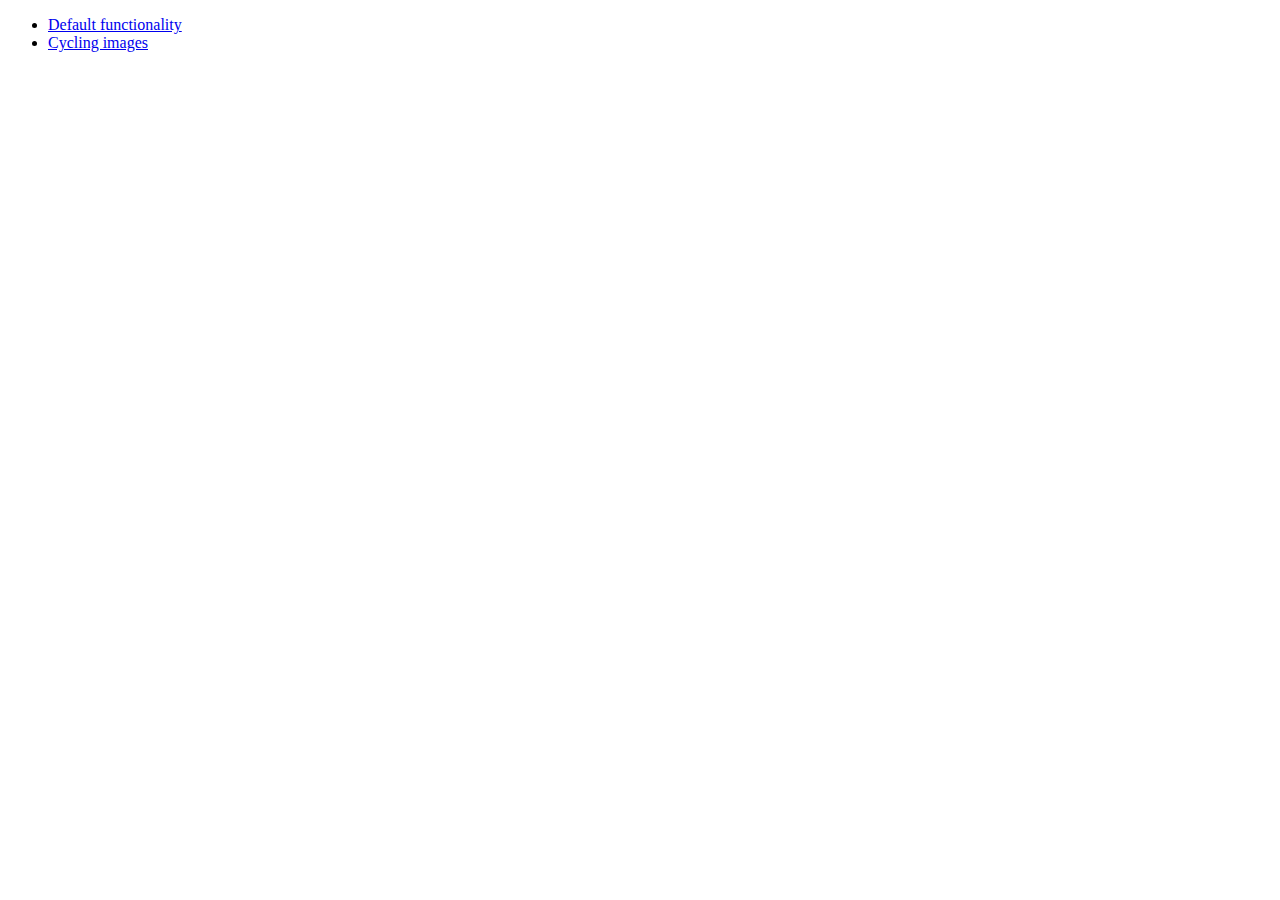
<file: CODE/Blue_Script/Blue_Script/assets/JavaScript/jquery-ui-1.10.3.custom/development-bundle/demos/position/index.html>
<!doctype html>
<html lang="en">
<head>
	<meta charset="utf-8">
	<title>jQuery UI Position Demo</title>
</head>
<body>

<ul>
	<li><a href="default.html">Default functionality</a></li>
	<li><a href="cycler.html">Cycling images</a></li>
</ul>

</body>
</html>
</file>
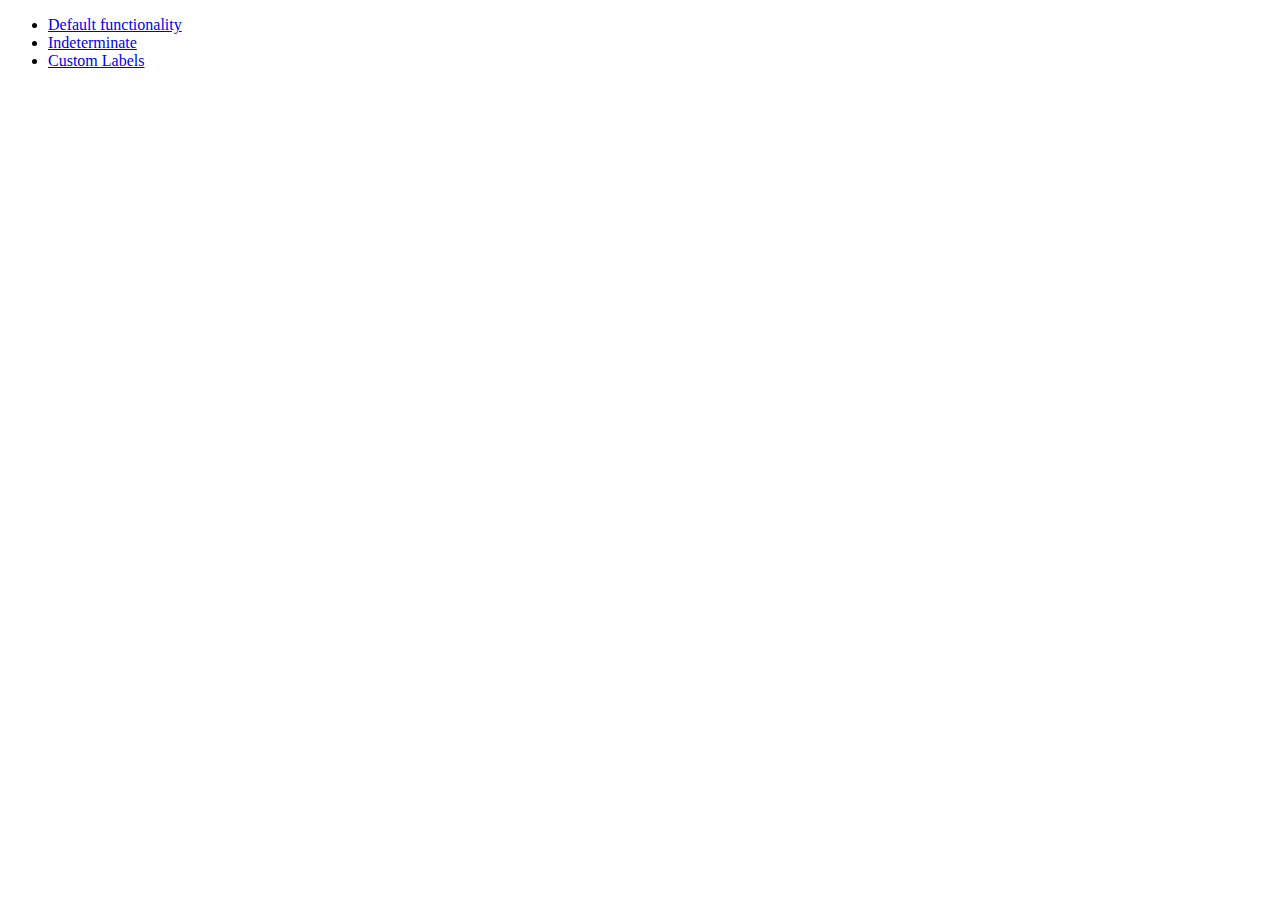
<file: CODE/Blue_Script/Blue_Script/assets/JavaScript/jquery-ui-1.10.3.custom/development-bundle/demos/progressbar/index.html>
<!doctype html>
<html lang="en">
<head>
	<meta charset="utf-8">
	<title>jQuery UI Progressbar Demos</title>
</head>
<body>

<ul>
	<li><a href="default.html">Default functionality</a></li>
	<li><a href="indeterminate.html">Indeterminate</a></li>
	<li><a href="label.html">Custom Labels</a></li>
</ul>

</body>
</html>
</file>
